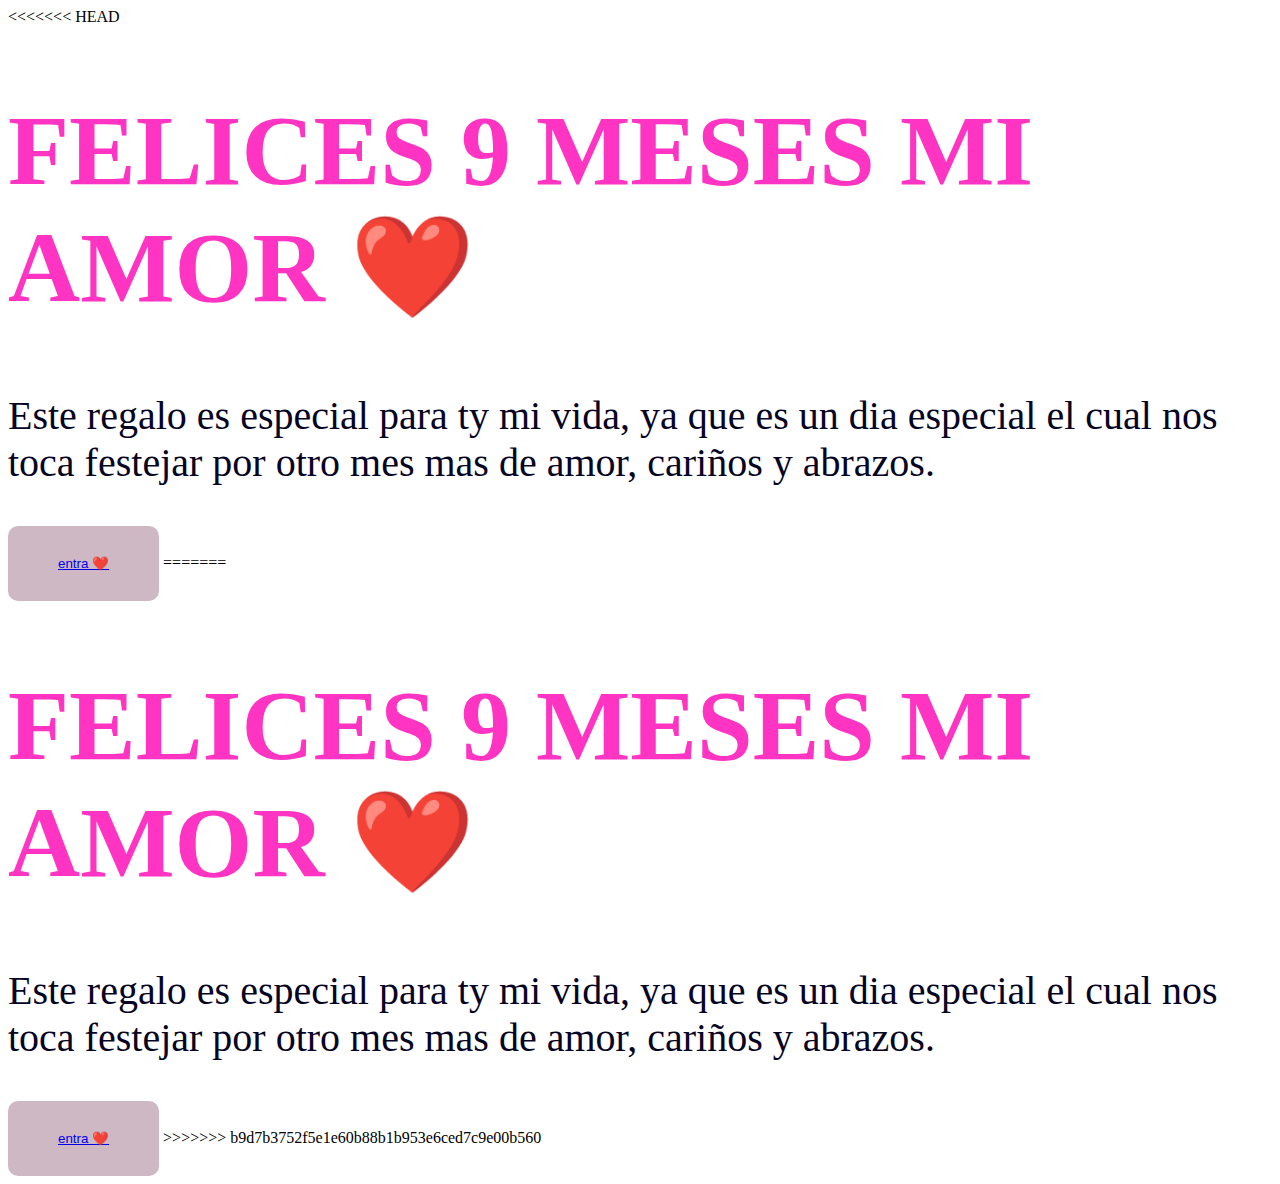
<file: index.html>
<<<<<<< HEAD
<!DOCTYPE html>
<html>
<head>
	<title>Para mi princesa hermosa 💕</title>
	<link rel="stylesheet" href="style.css">
</head>
<body>
	<h1 id="titulo">FELICES 9 MESES MI AMOR ❤️</h1>
	<p id="parrafo">Este regalo es especial para ty mi vida, ya que es un dia especial el cual nos toca festejar por otro mes mas de amor, cariños y abrazos.</p>	
	<button class id="boton">
		<a href="main.html">entra ❤️</a>
	</button>
	<script src="script.js"></script>
</body>
=======
<!DOCTYPE html>
<html>
<head>
	<title>Para mi princesa hermosa 💕</title>
	<link rel="stylesheet" href="style.css">
</head>
<body>
	<h1 id="titulo">FELICES 9 MESES MI AMOR ❤️</h1>
	<p id="parrafo">Este regalo es especial para ty mi vida, ya que es un dia especial el cual nos toca festejar por otro mes mas de amor, cariños y abrazos.</p>	
	<button class id="boton">
		<a href="main.html">entra ❤️</a>
	</button>
	<script src="script.js"></script>
</body>
>>>>>>> b9d7b3752f5e1e60b88b1b953e6ced7c9e00b560
</html>
</file>
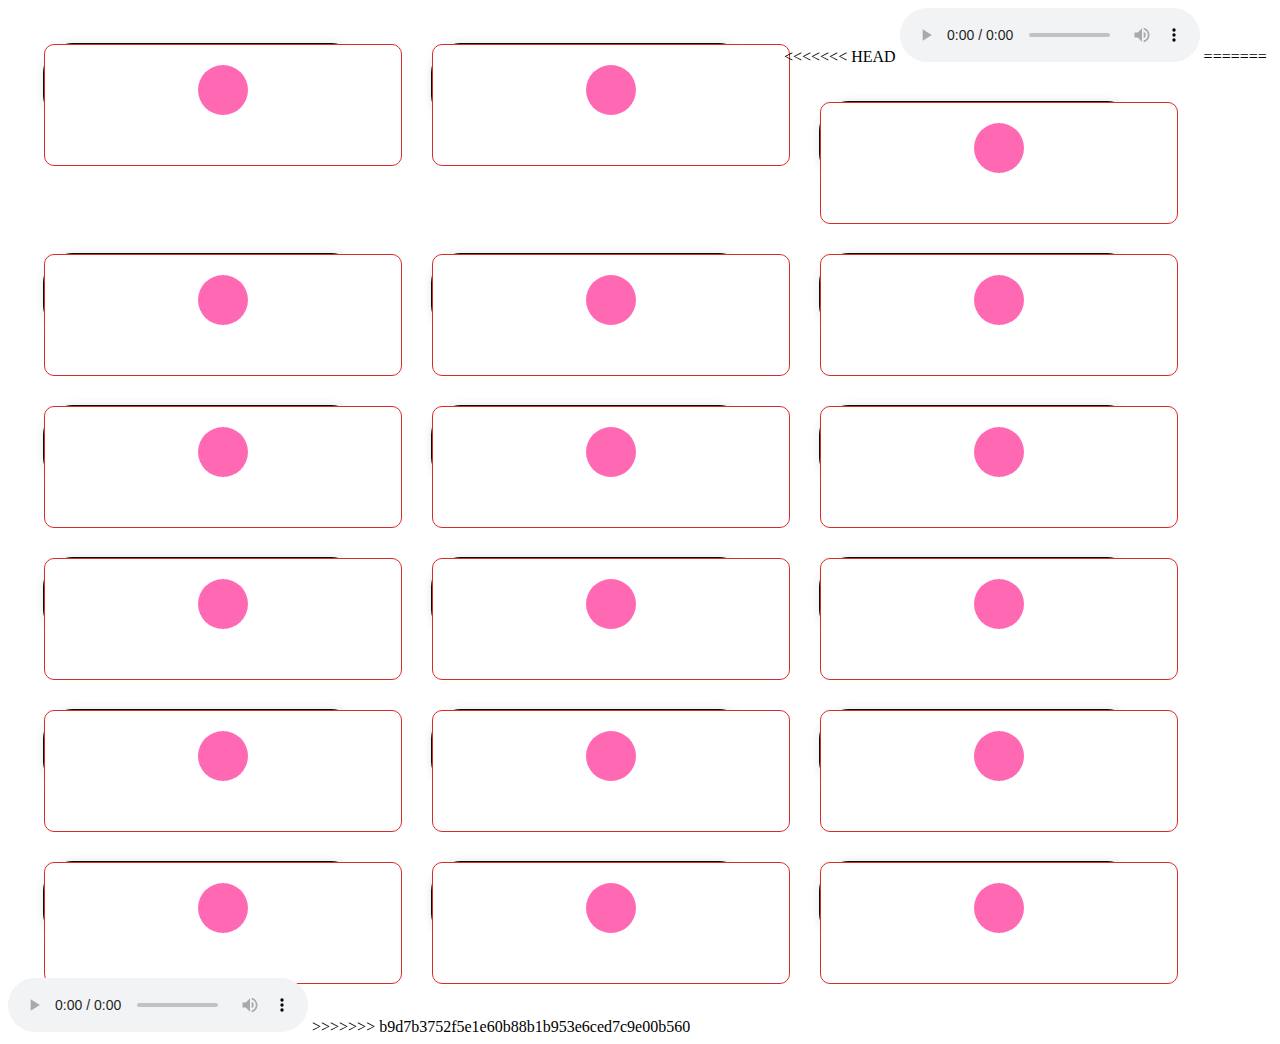
<file: main.html>
<<<<<<< HEAD
<!DOCTYPE html>
<html>
<head>
	<title>Para mi princesa hermosa 💕</title>
	<link rel="stylesheet" href="style.css">
	<style>
		.carta{
			width: 25%;
			float: left;
			margin: 35px;
		}

		.cartas{
			width: 80%;
			height: 600px;
			margin: 40px auto;
			display: flex;
			flex-wrap: wrap;
		}
	</style>
</head>
<body>
	<div class="carta" id="carta1">
		<div class="sobre">
			<div class="corazon"></div>
			<div class="mensaje">Eres la luz que ilumina cada uno de mis dias 💕</div>
		</div>
	</div>
	<div class="carta" id="carta2">
		<div class="sobre">
			<div class="corazon"></div>
			<div class="mensaje">Eres la razon por la cual mi corazon late 😍</div>
		</div>
	</div>
	<div class="carta" id="carta3">
		<div class="sobre">
			<div class="corazon"></div>
			<div class="mensaje">Tu sonrisa es todo lo que necesito en mis peores dias ❤️</div>
		</div>
	</div>
	<div class="carta" id="carta4">
		<div class="sobre">
			<div class="corazon"></div>
			<div class="mensaje">Estoy loco por tyy 😍</div>
		</div>
	</div>
	<div class="carta" id="carta5">
		<div class="sobre">
			<div class="corazon"></div>
			<div class="mensaje">Te amo mas que ayer, pero menos que mañana 😘</div>
		</div>
	</div>
	<div class="carta" id="carta6">
		<div class="sobre">
			<div class="corazon"></div>
			<div class="mensaje">Tu eres mi fuerza y mi refugio 💖</div>
		</div>
	</div>
	<div class="carta" id="carta7">
		<div class="sobre">
			<div class="corazon"></div>
			<div class="mensaje">El unico lugar donde quiero estar es entre tus brazos ❤️</div>
		</div>
	</div>
	<div class="carta" id="carta8">
		<div class="sobre">
			<div class="corazon"></div>
			<div class="mensaje">En tus ojos , mi corazon encuentra un hogar 🥰</div>
		</div>
	</div>
	<div class="carta" id="carta9">
		<div class="sobre">
			<div class="corazon"></div>
			<div class="mensaje">Eres la musica que hace que mi corazon cante mi vida 💖</div>
		</div>
	</div>
	<audio src="C:\Users\benit\Downloads\Los Primos MX  Mi Bello ngel LETRA.mp3" autoplay controls></audio>
</body>
=======
<!DOCTYPE html>
<html>
<head>
	<title>Para mi princesa hermosa 💕</title>
	<link rel="stylesheet" href="style.css">
	<style>
		.carta{
			width: 25%;
			float: left;
			margin: 35px;
		}

		.cartas{
			width: 80%;
			height: 600px;
			margin: 40px auto;
			display: flex;
			flex-wrap: wrap;
		}
	</style>
</head>
<body>
	<div class="carta" id="carta1">
		<div class="sobre">
			<div class="corazon"></div>
			<div class="mensaje">Eres la luz que ilumina cada uno de mis dias 💕</div>
		</div>
	</div>
	<div class="carta" id="carta2">
		<div class="sobre">
			<div class="corazon"></div>
			<div class="mensaje">Eres la razon por la cual mi corazon late 😍</div>
		</div>
	</div>
	<div class="carta" id="carta3">
		<div class="sobre">
			<div class="corazon"></div>
			<div class="mensaje">Tu sonrisa es todo lo que necesito en mis peores dias ❤️</div>
		</div>
	</div>
	<div class="carta" id="carta4">
		<div class="sobre">
			<div class="corazon"></div>
			<div class="mensaje">Estoy loco por tyy 😍</div>
		</div>
	</div>
	<div class="carta" id="carta5">
		<div class="sobre">
			<div class="corazon"></div>
			<div class="mensaje">Te amo mas que ayer, pero menos que mañana 😘</div>
		</div>
	</div>
	<div class="carta" id="carta6">
		<div class="sobre">
			<div class="corazon"></div>
			<div class="mensaje">Tu eres mi fuerza y mi refugio 💖</div>
		</div>
	</div>
	<div class="carta" id="carta7">
		<div class="sobre">
			<div class="corazon"></div>
			<div class="mensaje">El unico lugar donde quiero estar es entre tus brazos ❤️</div>
		</div>
	</div>
	<div class="carta" id="carta8">
		<div class="sobre">
			<div class="corazon"></div>
			<div class="mensaje">En tus ojos , mi corazon encuentra un hogar 🥰</div>
		</div>
	</div>
	<div class="carta" id="carta9">
		<div class="sobre">
			<div class="corazon"></div>
			<div class="mensaje">Eres la musica que hace que mi corazon cante mi vida 💖</div>
		</div>
	</div>
	<audio src="C:\Users\benit\Downloads\Los Primos MX  Mi Bello ngel LETRA.mp3" autoplay controls></audio>
</body>
>>>>>>> b9d7b3752f5e1e60b88b1b953e6ced7c9e00b560
</html>
</file>
<file: style.css>
<<<<<<< HEAD
body {
    background-image: url("c:/Users/benit/OneDrive/Imágenes/1.jpg");
    background-position: center;
    font-family: Arial, sans-serif;
    text-align: center;
    }
    
    #titulo {
    color: #ff34c2;
    font-size: 100px;
    }
    
    #parrafo {
    color: #060423;
    font-size: 40px;
    }
    
    #boton {
    background-color: #ceb8c3;
    color: #a5808a;
    padding: 30px 50px;
    border: none;
    border-radius: 10px;
    cursor: pointer;
    }
    
    #boton:hover {
    background-color: #c6979a;
    }
    
    
    
    .carta {
    width: 60px;
    height: 80px;
    background-color: #080808;
    border: 1px solid #0b0a0a;
    border-radius: 30px;
    box-shadow: 0 0 10px rgba(0, 0, 0, 0.1);
    cursor: pointer;
    margin: 35px;
    }
    
    .carta:hover {
    transform: scale(1.5);
    }
    
    .carta .sobre {
    width: 100%;
    height: 100%;
    background-color: #fff;
    border: 1px solid #db2a2a;
    border-radius: 10px;
    padding: 20px;
    text-align: center;
    }
    
    .carta .corazon {
        width: 50px;
        height: 50px;
        background-color: #ff69b4;
        border-radius: 50%; /* Aquí está la clave */
        margin: 0 auto;
        background-image: url("C:/Users/benit/OneDrive/Imágenes/IMG-20240721-WA0002.jpg");
        background-size: cover;
        background-position: center;
    }
    
    .carta .mensaje {
    display: none;
    }
    
    .carta:hover .mensaje {
    display: block;
    }
    
    .oculto {
    display: none;
=======
body {
    background-image: url("c:/Users/benit/OneDrive/Imágenes/1.jpg");
    background-position: center;
    font-family: Arial, sans-serif;
    text-align: center;
    }
    
    #titulo {
    color: #ff34c2;
    font-size: 100px;
    }
    
    #parrafo {
    color: #060423;
    font-size: 40px;
    }
    
    #boton {
    background-color: #ceb8c3;
    color: #a5808a;
    padding: 30px 50px;
    border: none;
    border-radius: 10px;
    cursor: pointer;
    }
    
    #boton:hover {
    background-color: #c6979a;
    }
    
    
    
    .carta {
    width: 60px;
    height: 80px;
    background-color: #080808;
    border: 1px solid #0b0a0a;
    border-radius: 30px;
    box-shadow: 0 0 10px rgba(0, 0, 0, 0.1);
    cursor: pointer;
    margin: 35px;
    }
    
    .carta:hover {
    transform: scale(1.5);
    }
    
    .carta .sobre {
    width: 100%;
    height: 100%;
    background-color: #fff;
    border: 1px solid #db2a2a;
    border-radius: 10px;
    padding: 20px;
    text-align: center;
    }
    
    .carta .corazon {
        width: 50px;
        height: 50px;
        background-color: #ff69b4;
        border-radius: 50%; /* Aquí está la clave */
        margin: 0 auto;
        background-image: url("C:/Users/benit/OneDrive/Imágenes/IMG-20240721-WA0002.jpg");
        background-size: cover;
        background-position: center;
    }
    
    .carta .mensaje {
    display: none;
    }
    
    .carta:hover .mensaje {
    display: block;
    }
    
    .oculto {
    display: none;
>>>>>>> b9d7b3752f5e1e60b88b1b953e6ced7c9e00b560
    }
</file>
